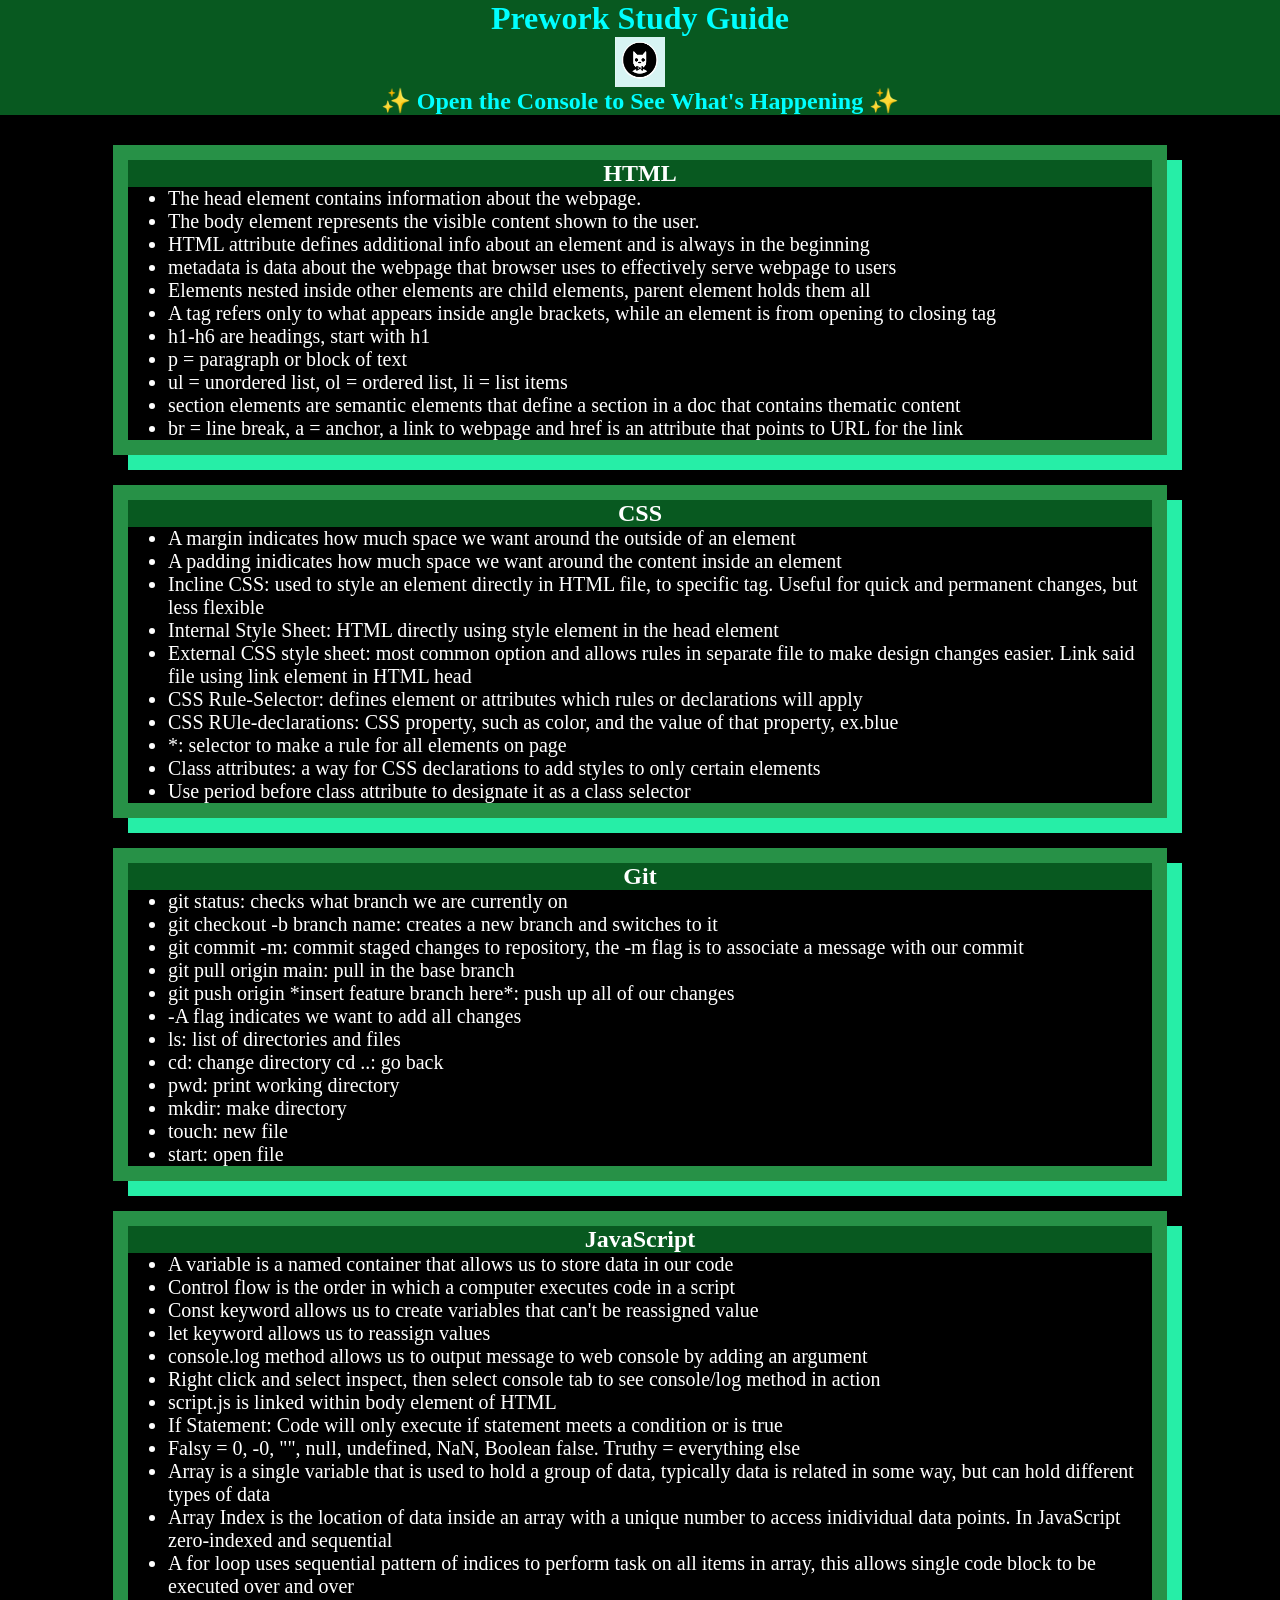
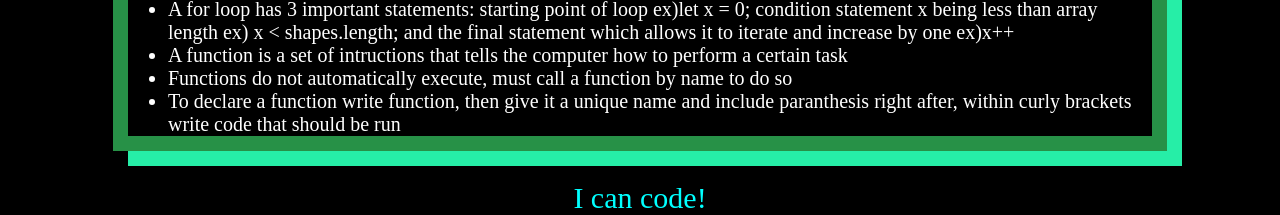
<file: index.html>
<!DOCTYPE html>
<html lang="en">
  <head>
    <meta charset="UTF-8" />
    <meta http-equiv="X-UA-Compatible" content="IE=edge" />
    <meta name="viewport" content="width=device-width, initial-scale=1.0" />
    <link rel="stylesheet" href="./assets/style.css">
    <title>Prework Study Guide</title>
  </head>
  <body>
    <header id="top">
      <h1>Prework Study Guide</h1>
      <img src="./assets/bowtie-cat.png" alt="Profile image of cat wearing a bow tie." />
      <h2>✨ Open the Console to See What's Happening ✨</h2>
    </header>
    <main>
      <section class="card" id="html-section">
      <h2>HTML</h2>
      <ul>
        <li>The head element contains information about the webpage.</li>
        <li>The body element represents the visible content shown to the user.</li>
        <li>HTML attribute defines additional info about an element and is always in the beginning</li>
        <li>metadata is data about the webpage that browser uses to effectively serve webpage to users</li>
        <li>Elements nested inside other elements are child elements, parent element holds them all</li>
        <li>A tag refers only to what appears inside angle brackets, while an element is from opening to closing tag</li>
      <li>h1-h6 are headings, start with h1</li>
    <li>p = paragraph or block of text</li>
  <li>ul = unordered list, ol = ordered list, li = list items</li> 
<li>section elements are semantic elements that define a section in a doc that contains thematic content</li>
<li>br = line break, a = anchor, a link to webpage and href is an attribute that points to URL for the link</li>     </ul>
</section>
    <section class="card" id="css-section">
  <h2>CSS</h2>
<ul>
  <li>A margin indicates how much space we want around the outside of an element</li>
  <li>A padding inidicates how much space we want around the content inside an element</li>
  <li>Incline CSS: used to style an element directly in HTML file, to specific tag. Useful for quick and permanent changes, but less flexible</li>
  <li>Internal Style Sheet: HTML directly using style element in the head element</li>
  <li>External CSS style sheet: most common option and allows rules in separate file to make design changes easier. Link said file using link element in HTML head</li>
  <li>CSS Rule-Selector: defines element or attributes which rules or declarations will apply</li>
  <li>CSS RUle-declarations: CSS property, such as color, and the value of that property, ex.blue</li>
  <li>*: selector to make a rule for all elements on page</li>
  <li>Class attributes: a way for CSS declarations to add styles to only certain elements</li>
  <li>Use period before class attribute to designate it as a class selector</li>
</ul>
</section>
  <section class="card" id="git-section">
    <h2>Git</h2>
    <ul>
      <li>git status: checks what branch we are currently on</li>
      <li>git checkout -b branch name: creates a new branch and switches to it</li>
      <li>git commit -m: commit staged changes to repository, the -m flag is to associate a message with our commit</li>
      <li>git pull origin main: pull in the base branch</li>
      <li>git push origin *insert feature branch here*: push up all of our changes</li>
      <li>-A flag indicates we want to add all changes</li>
      <li>ls: list of directories and files</li>
      <li>cd: change directory cd ..: go back</li>
      <li>pwd: print working directory</li>
      <li>mkdir: make directory</li>
      <li>touch: new file</li>
      <li>start: open file</li>
    </ul>
  </section>
<section class="card" id="javascript-section">
  <h2>JavaScript</h2>
  <ul>
    <li>A variable is a named container that allows us to store data in our code</li>
    <li>Control flow is the order in which a computer executes code in a script</li>
    <li>Const keyword allows us to create variables that can't be reassigned value</li>
    <li>let keyword allows us to reassign values</li>
    <li>console.log method allows us to output message to web console by adding an argument</li>
    <li>Right click and select inspect, then select console tab to see console/log method in action</li>
    <li>script.js is linked within body element of HTML</li>
    <li>If Statement: Code will only execute if statement meets a condition or is true</li>
    <li>Falsy = 0, -0, "", null, undefined, NaN, Boolean false. Truthy = everything else</li>
    <li>Array is a single variable that is used to hold a group of data, typically data is related in some way, but can hold different types of data</li>
    <li>Array Index is the location of data inside an array with a unique number to access inidividual data points. In JavaScript zero-indexed and sequential</li>
    <li>A for loop uses sequential pattern of indices to perform task on all items in array, this allows single code block to be executed over and over</li>
    <li>A for loop has 3 important statements: starting point of loop ex)let x = 0; condition statement x being less than array length ex) x < shapes.length; and the final statement which allows it to iterate and increase by one ex)x++</li>
    <li>A function is a set of intructions that tells the computer how to perform a certain task</li>
    <li>Functions do not automatically execute, must call a function by name to do so</li>
    <li>To declare a function write function, then give it a unique name and include paranthesis right after, within curly brackets write code that should be run</li>
  </ul>
</section> 
    </main>
    <footer>
      <p>I can code!</p>
    </footer>
    <script src="./assets/script.js"></script>
  </body>
</html>
</file>
<file: assets/style.css>
* {
    margin: 0;
    padding: 0;
    background-color: black;
}
    header, 
    footer {
        width: 100%
        height: 120px;
        background-color: #085920;
        color: aqua;
    }
    h1,
    h2 {
        text-align: center;
        background-color: #085920
    }
    img {
        display: block;
        height: 50px;
        width: 50px;
        margin-left: auto;
        margin-right: auto;
    }
    ul {
        padding-left: 40px;
        font-size: 20px;
        background-color: black;
        color: white;
    }
    p {
        text-align: center;
        font-size: 30px;
    }
    .card {
        width: 80%;
        margin: 30px auto;
        border: 15px solid #279147;
        box-shadow: 15px 15px #26EEA7;
        background-color: black;
        color: white;
    }
</file>
